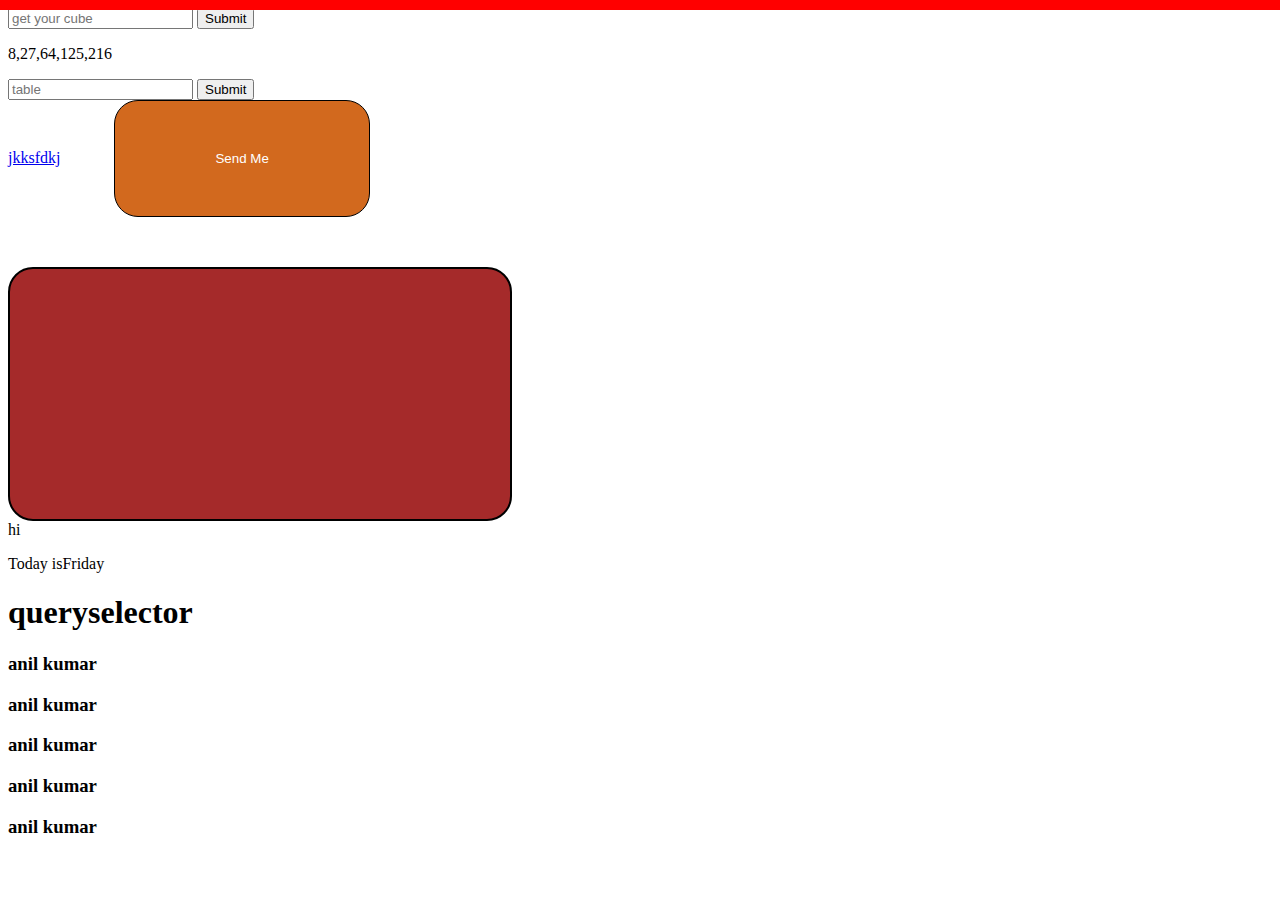
<file: index.html>
<!DOCTYPE html>
<html lang="en">

<head>
    <meta charset="UTF-8">
    <meta http-equiv="X-UA-Compatible" content="IE=edge">
    <meta name="viewport" content="width=device-width, initial-scale=1.0">
    <title>Document</title>
    <link rel="stylesheet" href="./assets/css/style.css">
    <link href="https://cdn.jsdelivr.net/npm/bootstrap@5.3.1/dist/css/bootstrap.min.css" rel="stylesheet"
        integrity="sha384-4bw+/aepP/YC94hEpVNVgiZdgIC5+VKNBQNGCHeKRQN+PtmoHDEXuppvnDJzQIu9" crossorigin="anonymous">
    <style>
        /* ================progreesbar============ */
        .windowscrollcolor {
            background-color: red;
            height: 10px;
            width: 100%;
        }

        .windowscroll {
            background-color: #fff;
            height: 10px;
            width: 100%;

        }

        .header {
            position: fixed !important;
            top: 0% !important;
            left: 0% !important;
            width: 100% !important;
            border-radius: 20px;
            z-index: 99;
        }

        ::-webkit-scrollbar {
            background-color: white !important;
            border-radius: 10px;
        }

        ::-webkit-scrollbar-thumb {
            background-color: black !important;
            border-radius: 10px;
        }




        /* ================progreesbar end============ */
    </style>
</head>

<body>
    <!-- =============date 14/10/23============ -->
    <form>
        <input type="number" id="square" class="p-3" placeholder="get your cube" />
        <button type="submit" class="p-2 px-3 my-3 bg-black text-white fw-bold fs-2 rounded-2">Submit</button>
    </form>
    <p id="result"></p>
    <p id="cube"></p>
    <!-- =============date 14/10/23 end============ -->
    <form>
        <input type="number" id="table" placeholder="table">
        <button type="submit" class="p-2 px-3 my-3 bg-black text-white fw-bold fs-2 rounded-2">Submit</button>
    </form>
    
    <section>
        <div class="header">
            <div class="windowscroll">
                <div class="windowscrollcolor" id="scrollPage"></div>
            </div>
        </div>
    </section>
    <a href="https://play.google.com/store/apps/details?id=com.iabuzz.minigames.dino&hl=en_IE&pli=1">jkksfdkj</a>
    <button style="margin-left: 50px; margin-bottom: 50px;" class="send_btn fs-1">Send Me</button>
    <div class="box-1">
        <div class="box"></div>
    </div>
    <div id="demo1">hi</div>
    <p id="demo"></p>
    <div class="flex-center">
        <h1 class="selector">queryselector</h1>
    </div>
    <div class="flex-center">
        <h3 class="hi">anil kumar</h3>
        <h3 class="hi">anil kumar</h3>
        <h3 class="hi">anil kumar</h3>
        <h3 class="hi">anil kumar</h3>
        <h3 class="hi">anil kumar</h3>
    </div>
    <script src="https://cdn.jsdelivr.net/npm/bootstrap@5.3.1/dist/js/bootstrap.bundle.min.js"
        integrity="sha384-HwwvtgBNo3bZJJLYd8oVXjrBZt8cqVSpeBNS5n7C8IVInixGAoxmnlMuBnhbgrkm"
        crossorigin="anonymous"></script>
    <!-- =========progressbar======== -->
    <script>
        window.onscroll = function () {
            myFunction();
        };
        function myFunction() {
            let winScroll =
                document.body.scrollTop || document.documentElement.scrollTop;
            let height =
                document.documentElement.scrollHeight -
                document.documentElement.clientHeight;
            let scrolled = (winScroll / height) * 100;
            document.getElementById("scrollPage").style.width = scrolled + "%";
        }
    </script>
    <!-- =========progressbar======== -->
    <!-- querySelector========= -->
    <script>
        const flex = document.querySelector(".flex-center")
        flex.forEach((e) => {
            e.style.display = "flex"
            e.style.justifyContent = "center"
            e.style.alignItems = "center"
            e.style.flexDirection = "column"
        })
        const anil = document.querySelector('.selector')
        anil.style.color = 'white'
        anil.style.marginTop = "100px"
        anil.style.marginBottom = "100px"
        anil.style.backgroundColor = 'black'
        anil.style.textAlign = 'center'
        anil.style.fontSize = '50px'
        anil.style.transform = 'rotate(4deg)'
        anil.style.display = "inline-block"
        anil.style.paddingTop = "10px"
        anil.style.paddingBottom = "10px"
        anil.style.paddingLeft = "200px"
        anil.style.paddingRight = "200px"

        // ========QueryselectorAll================

        const me = document.querySelectorAll('h3')
        me.forEach((h3) => {
            h3.style.textAlign = "center"
            h3.style.color = 'white'
            h3.style.backgroundColor = 'blue'
            h3.style.textAlign = 'center'
            h3.style.fontSize = '50px'
            h3.style.transform = 'rotate(4deg)'
            h3.style.display = "inline-block"
            h3.style.paddingTop = "10px"
            h3.style.paddingBottom = "10px"
            h3.style.paddingLeft = "50px"
            h3.style.paddingRight = "50px"
            h3.style.marginBottom = "0"
        });
        console.log(me)

        // ========QueryselectorAll end================

        const test = document.querySelector('.box-1')
        test.classList.add("d-flex", 'justify-content-center')
        const center = document.querySelector("#demo1")
        center.classList.add('text-center', 'fs-1')
    </script>
    <!-- =========querySelector End ================= -->
    <script>
        let day;
        switch (new Date().getDay()) {
            case 0:
                day = "Sunday";
                break;
            case 1:
                day = "Monday";
                break;
            case 2:
                day = "Tuesday";
                break;
            case 3:
                day = "Wednesday";
                break;
            case 4:
                day = "Thursday";
                break;
            case 5:
                day = "Friday";
                break;
            case 6:
                day = "Saturday";
        }
        document.getElementById("demo").innerHTML = "Today is" + day;
    </script>

    <!-- <script>
        // console.log('hello word')
        // // let string=("any text")
        // // let dataBase = [string ,true]
        let dataBasetwo = {
            name: "anil",
            Number: 201,
            value: true,
        }
        console.log(dataBasetwo)
        function multiplyNumber(PARM1, PARM2) {
            let a = PARM1 * PARM2;
            return a;
        }
        let c = multiplyNumber(93, 37);
        console.log(c)
        function sumNumber(add1, add2) {
            let b = add1 + add2;
            return b;
        }
        let f = sumNumber(34, 25);
        console.log(f)

        function subtractNumber(subtract1, subtract2) {
            let c = subtract1 - subtract2;
            return c;
        }
        let g = subtractNumber(34, 25);
        console.log(g)
        function divideNumber(divide1, divide2) {
            let e = divide1 / divide2;
            return e;
        }
        let d = divideNumber(34, 25);

    </script> -->
    <!-- <script>
        console.log(a)
        var a = "hello"


        let g = subtractNumber(34, 25);
        console.log(g)
        function subtractNumber(subtract1, subtract2) {
            let c = subtract1 - subtract2;
            return c;
        }

    </script> -->
    <!-- <script>
        function xyz() {
            let x = 10;
            if (true) {
                let x = 20;
                console.log(x);
            }
            console.log(x);
        }
        xyz()
    </script> -->
    <script>
        var b = 100;
        if (b > 500) {
            console.log(b < 500)
            console.log(b)
        } else {
            console.log(b > 500)
        }
    </script>
    <script>
        const a = 10
        if (a < 0) {
            console.log("this is true")
        } else if (a < 0) {
            console.log("this is false")
        } else if (a < 0) {
            console.log("nothing")
        } else {
            console.log("anil")
        }
    </script>

    <script src="/assets/js/index.js"></script>
</body>

</html>
</file>
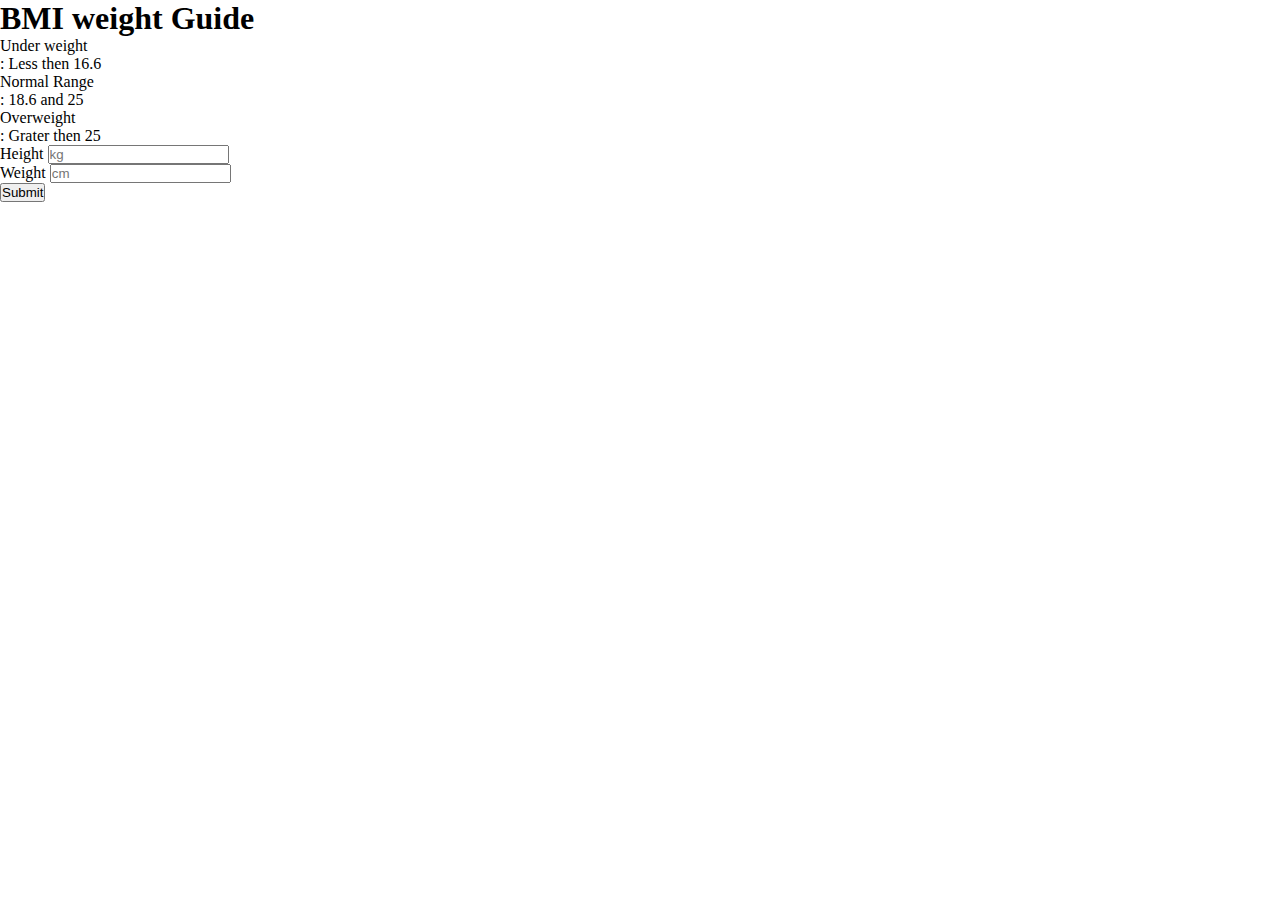
<file: bmi.html>
<!doctype html>
<html lang="en">

<head>
    <meta charset="utf-8">
    <meta name="viewport" content="width=device-width, initial-scale=1">
    <title>BMI</title>
    <link href="https://cdn.jsdelivr.net/npm/bootstrap@5.3.1/dist/css/bootstrap.min.css" rel="stylesheet"
        integrity="sha384-4bw+/aepP/YC94hEpVNVgiZdgIC5+VKNBQNGCHeKRQN+PtmoHDEXuppvnDJzQIu9" crossorigin="anonymous">
    <style>
        * {
            margin: 0;
            padding: 0;
            list-style-type: none;
            text-decoration: none;
            box-sizing: border-box;
        }

        input::-webkit-outer-spin-button,
        input::-webkit-inner-spin-button {
            -webkit-appearance: none;
            margin: 0;
        }

        /* Firefox */
        input[type=number] {
            -moz-appearance: textfield;
        }
    </style>
</head>

<body>
    <section class="min-vh-100 d-flex align-items-center bg-dark-subtle">
        <div class="container">
            <p class="clock"></p>
            <h1>BMI weight Guide</h1>
            <ul>
                <li class="d-flex align-content-center">
                    <p>Under weight</p>
                    <p class="bg-danger">: Less then 16.6</p>
                </li>
                <li class="d-flex align-content-center">
                    <p>Normal Range</p>
                    <p class="bg-success">: 18.6 and 25</p>
                </li>
                <li class="d-flex align-content-center">
                    <p>Overweight</p>
                    <p class="bg-danger">: Grater then 25</p>
                </li>
            </ul>
            <form action="">
                <div class="d-flex gap-2">
                    <div class="w-100">
                        <label for="height">Height</label>
                        <input type="number" id="height" class="w-100 p-3" placeholder="kg" />
                    </div>
                    <div class="w-100">
                        <label for="weight">Weight</label>
                        <input type="number" id="weight" class="w-100 p-3" placeholder="cm" />
                    </div>
                </div>
                <button type="submit" class="p-2 px-3 my-3">Submit</button>
            </form>
            <p id="results"></p>
        </div>
    </section>
    <script src="https://cdn.jsdelivr.net/npm/bootstrap@5.3.1/dist/js/bootstrap.bundle.min.js"
        integrity="sha384-HwwvtgBNo3bZJJLYd8oVXjrBZt8cqVSpeBNS5n7C8IVInixGAoxmnlMuBnhbgrkm"
        crossorigin="anonymous"></script>
    <script>
        const form = document.querySelector('form');
        // this usecase will give us empty
        // const height = parseInt(document.querySelector('#height').value)

        // Digital clock
        const clock = document.querySelector(".clock");
        setInterval(() => {
            let date = new Date();
            clock.innerHTML = date.toLocaleTimeString();
        }, 1000);

        form.addEventListener('submit', function (e) {
            e.preventDefault();

            const height = parseInt(document.querySelector('#height').value);
            const weight = parseInt(document.querySelector('#weight').value);

            const results = document.querySelector('#results');

            if (height === "" || height < 0 || isNaN(height)) {
                results.innerHTML = `Please give a valid height ${height}`;
            } else if (weight === "" || weight < 0 || isNaN(weight)) {
                results.innerHTML = `Please give a valid weight ${weight}`;
            } else {
                const bmi = (weight / ((height * height) / 10000)).toFixed(2);
                results.innerHTML = `<span>${bmi}</span>`;

                if (results.textContent < 16.6) {
                    results.innerHTML = `<span>Under weight ${bmi}</span>`;
                } else if (results.textContent < 18.6) {
                    results.innerHTML = `<span>Moderate Thinness ${bmi}</span>`;
                } else if (results.textContent > 18.6 && results.textContent < 25) {
                    results.innerHTML = `<span>Normal Range ${bmi}</span>`;
                } else if (results.textContent > 25) {
                    results.innerHTML = `<span>Over weight ${bmi}</span>`;
                }
            }
        });
    </script>
</body>

</html>
</file>
<file: assets/css/style.css>
.d-flex {
    display: flex;
}

.justify-content-center {
    justify-content: center;
}

.text-center {
    text-align: center;
}

.fs-6 {
    font-size: 100px;
}

.box {
    width: 500px;
    height: 250px;
    background: brown;
    border-radius: 25px;
    border: 2px solid black;
    /* background-image: -webkit-linear-gradient( 30deg,
    transparent 50%,
    transparent 50%
  ); */
    background-image: linear-gradient(50deg, transparent 50%, #00a7fb 50%);
    /* background-repeat: no-repeat; */
    background-size: 1400px;
    /* background-position: 0%; */
    /* -webkit-transition: 200ms ease-in-out !important  ; */
    transition: 2s ease-in-out !important;
}

.box:hover {
    background-position: 100%;
    cursor: pointer;
    border: 2px solid #00a7fb;
}

.send_btn {
    padding: 50px 100px;
    background-color: chocolate;
    border: 1px solid black;
    color: white;
    border-radius: 24px;
    transition: all 500ms linear;
}

.send_btn:hover {
    animation: pulsegardiant 1s;
    animation-iteration-count: infinite;
    box-shadow: 0 0 0 0.5em transparent;
background-color: black;
}

@keyframes pulsegardiant {
    0% {
        box-shadow: 0 0 chocolate;
    }
}
</file>
